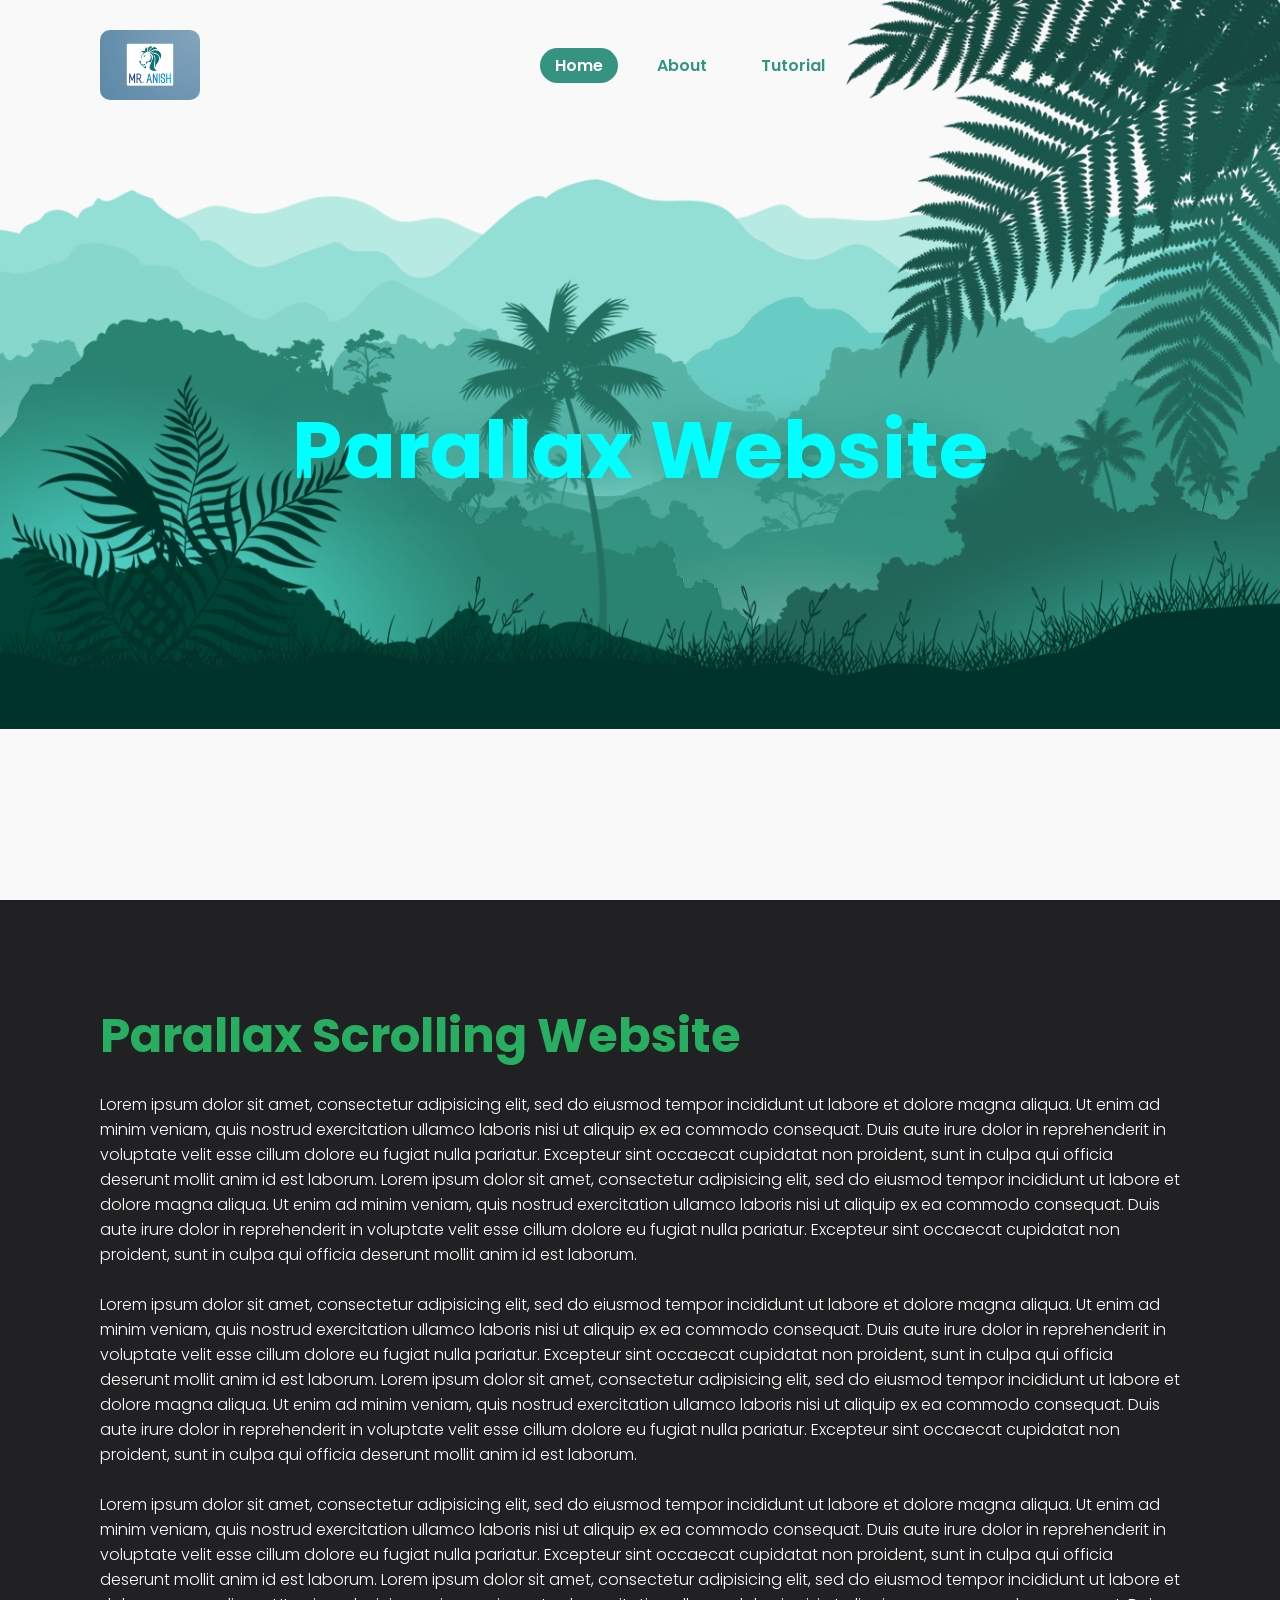
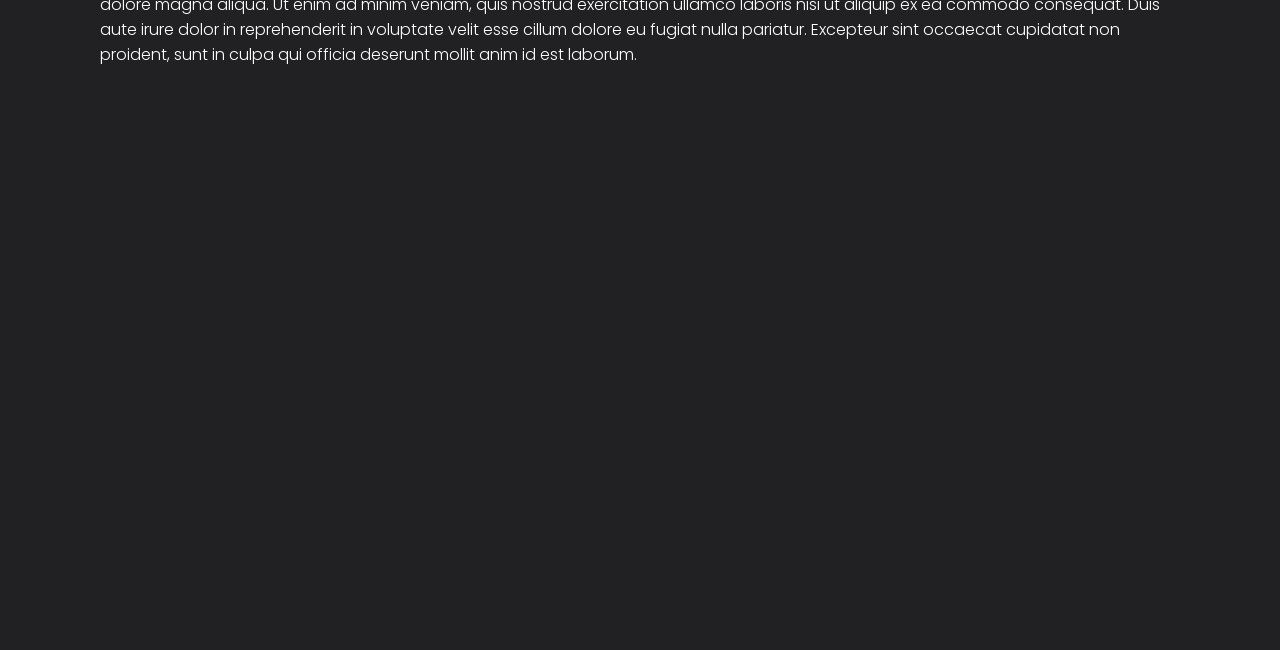
<file: parallax/index.html>
<!DOCTYPE html>
<html lang="en">

<head>
    <meta charset="UTF-8">
    <meta http-equiv="X-UA-Compatible" content="IE=edge">
    <meta name="viewport" content="width=device-width, initial-scale=1.0">
    <title>Parallax Scrolling Website | Anish Neupane</title>
    <link rel="stylesheet" href="style.css">
    <link rel="icon" type="image/x-icon" href="Logo.png">
</head>

<body>
    <header>
        <img class="logo" src="Logo.png">
        <nav class="navigation">
            <a href="index.html" class="active">Home</a>
            <a href="about.html">About</a>
            <a href="tutorial.html">Tutorial</a>
        </nav>
    </header>

    <section class="parallax">
        <img src="hill1.png" id="hill1">
        <img src="hill2.png" id="hill2">
        <img src="hill3.png" id="hill3">
        <img src="hill4.png" id="hill4">
        <img src="hill5.png" id="hill5">
        <img src="tree.png" id="tree">
        <h1 id="text">Parallax Website</h1>
        <img src="leaf.png" id="leaf">
        <img src="plant.png" id="plant">
    </section>

    <section class="sec">
        <h2>Parallax Scrolling Website</h2>
        <p>Lorem ipsum dolor sit amet, consectetur adipisicing elit, sed do eiusmod
        tempor incididunt ut labore et dolore magna aliqua. Ut enim ad minim veniam,
        quis nostrud exercitation ullamco laboris nisi ut aliquip ex ea commodo
        consequat. Duis aute irure dolor in reprehenderit in voluptate velit esse
        cillum dolore eu fugiat nulla pariatur. Excepteur sint occaecat cupidatat non
        proident, sunt in culpa qui officia deserunt mollit anim id est laborum.
        Lorem ipsum dolor sit amet, consectetur adipisicing elit, sed do eiusmod
        tempor incididunt ut labore et dolore magna aliqua. Ut enim ad minim veniam,
        quis nostrud exercitation ullamco laboris nisi ut aliquip ex ea commodo
        consequat. Duis aute irure dolor in reprehenderit in voluptate velit esse
        cillum dolore eu fugiat nulla pariatur. Excepteur sint occaecat cupidatat non
        proident, sunt in culpa qui officia deserunt mollit anim id est laborum.<br><br>
        Lorem ipsum dolor sit amet, consectetur adipisicing elit, sed do eiusmod
        tempor incididunt ut labore et dolore magna aliqua. Ut enim ad minim veniam,
        quis nostrud exercitation ullamco laboris nisi ut aliquip ex ea commodo
        consequat. Duis aute irure dolor in reprehenderit in voluptate velit esse
        cillum dolore eu fugiat nulla pariatur. Excepteur sint occaecat cupidatat non
        proident, sunt in culpa qui officia deserunt mollit anim id est laborum.
        Lorem ipsum dolor sit amet, consectetur adipisicing elit, sed do eiusmod
        tempor incididunt ut labore et dolore magna aliqua. Ut enim ad minim veniam,
        quis nostrud exercitation ullamco laboris nisi ut aliquip ex ea commodo
        consequat. Duis aute irure dolor in reprehenderit in voluptate velit esse
        cillum dolore eu fugiat nulla pariatur. Excepteur sint occaecat cupidatat non
        proident, sunt in culpa qui officia deserunt mollit anim id est laborum.<br><br>
        Lorem ipsum dolor sit amet, consectetur adipisicing elit, sed do eiusmod
        tempor incididunt ut labore et dolore magna aliqua. Ut enim ad minim veniam,
        quis nostrud exercitation ullamco laboris nisi ut aliquip ex ea commodo
        consequat. Duis aute irure dolor in reprehenderit in voluptate velit esse
        cillum dolore eu fugiat nulla pariatur. Excepteur sint occaecat cupidatat non
        proident, sunt in culpa qui officia deserunt mollit anim id est laborum.
        Lorem ipsum dolor sit amet, consectetur adipisicing elit, sed do eiusmod
        tempor incididunt ut labore et dolore magna aliqua. Ut enim ad minim veniam,
        quis nostrud exercitation ullamco laboris nisi ut aliquip ex ea commodo
        consequat. Duis aute irure dolor in reprehenderit in voluptate velit esse
        cillum dolore eu fugiat nulla pariatur. Excepteur sint occaecat cupidatat non
        proident, sunt in culpa qui officia deserunt mollit anim id est laborum.<br><br>
    </p>
    </section>

    <script>   

        let text = document.getElementById('text');
        let leaf = document.getElementById('leaf');
        let hill1 = document.getElementById('hill1');
        let hill4 = document.getElementById('hill4');
        let hill5 = document.getElementById('hill5');

        window.addEventListener('scroll', () => {
            let value = window.scrollY;

            text.style.marginTop = value * 2.5 + 'px';
            leaf.style.top = value * -1.5 + 'px';
            leaf.style.left = value * 1.5 + 'px';
            hill5.style.left = value * 1.5 + 'px';
            hill4.style.left = value * -1.5 + 'px';
            hill1.style.top = value * 1 + 'px';
        }
        );


    </script>

</body>
</html>
</file>
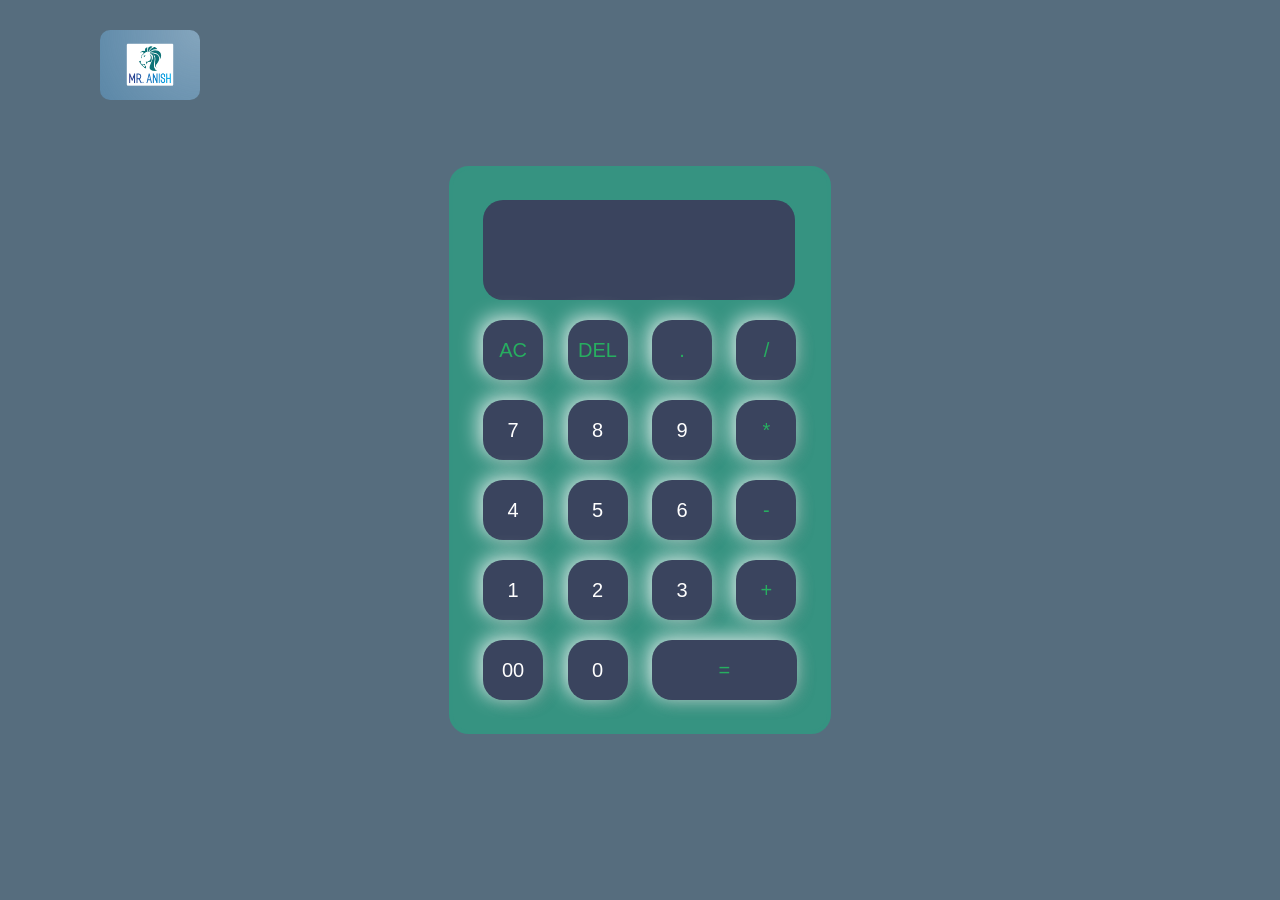
<file: calculator.html>
<!DOCTYPE html>
<html>
<head>
	<meta charset="utf-8">
	<meta name="viewport" content="width=device-width, initial-scale=1">
	<title>Calculator | Anish Neupane</title>
	<link rel="stylesheet" href="https://cdnjs.cloudflare.com/ajax/libs/font-awesome/4.7.0/css/font-awesome.min.css">
	<link rel="icon" type="image/x-icon" href="C:\Users\dell\Desktop\Main Html\Logo.png">
	<style type="text/css">
		@import url('https://fonts.googleapis.com/css2?family=Poppins:wght@300;400;500;600;700;800;900&display=swap');
			*{
				margin: 0;
				padding: 0;
				font-family: 'Roboto', sans-serif;
				box-sizing: border-box;
				list-style: none;
			}

			body{
				background: #566D7E;
			}

			/*Calculator css start*/
			.container{
				width: 100%;
				height: 100vh;
				display: flex;
				align-items: center;
				justify-content: center;
			}

			.calculator{
				padding: 20px;
				border-radius: 20px;
				background: #369381;
				border: 4px solid #359381;

			}

			.container form input{
				outline: 0;
				width: 60px;
				height: 60px;
				margin: 10px;
				border-radius: 20px;
				box-shadow: -4px -3px 20px rgba(255, 255, 255, 0.8), 5px 5px 15px rgba(113, 115, 117, 0.2);
				background: #3a445e;
				font-size: 20px;
				cursor: pointer;
				border: 0;
				color: #fff;
			}

			.container form input:hover{
				box-shadow: inset 5px 5px 3px grey, inset -5px -5px 3px #696969;
			}
			.container form input:focus{
				border: 3px solid white;
			}
			form #display{
				width: 312px;
				display: flex;
				height: 100px;
				align-items: flex-end;
				font-size: 30px;
				box-shadow: none;
				color: #fff;
				text-align: right;
				background: #3a445e;
			}

			.container form .operator{
				color: #27ae60;
			}
			/*CALCULATOR CSS END*/
			/*LOGO*/
			img{
				height: 70px;
				width: 100px;
				position: absolute;
				top: 30px;
				left: 100px;
			}
	</style>
</head>
<body>
	<div class="container">
		<a href="index.html"><img src="Logo.png" style="border-radius: 10px;"></a>
		<div class="calculator">
			<form>
				<div>
					<input type="text" name="display" id="display" readonly>
				</div>
				<div class="row">
					<input type="button" value="AC" onclick="display.value = '' " class="operator">
					<input type="button" value="DEL" onclick="display.value = display.value.toString().slice(0,-1)" class="operator">
					<input type="button" value="." onclick="display.value += '.' " class="operator">
					<input type="button" value="/" onclick="display.value += '/' " class="operator"> 
				</div>
				<div>
					<input type="button" value="7" onclick="display.value += '7' ">
					<input type="button" value="8" onclick="display.value += '8' ">
					<input type="button" value="9" onclick="display.value += '9' ">
					<input type="button" value="*" onclick="display.value += '*' " class="operator">
				</div>	
				<div> 
					<input type="button" value="4" onclick="display.value += '4' ">
					<input type="button" value="5" onclick="display.value += '5' ">
					<input type="button" value="6" onclick="display.value += '6' ">
					<input type="button" value="-" onclick="display.value += '-' " class="operator">
				</div>	
				<div>
					<input type="button" value="1" onclick="display.value += '1' ">
					<input type="button" value="2" onclick="display.value += '2' ">
					<input type="button" value="3" onclick="display.value += '3' ">
					<input type="button" value="+" onclick="display.value += '+' " class="operator">
				</div>
				<div>
					<input type="button" value="00" onclick="display.value += '00' ">
					<input type="button" value="0" onclick="display.value += '0' ">
					<input type="button" value="=" onclick="display.value = eval(display.value) " class="operator" style="width:145px;">
				</div>	
			</form>		
		</div>
	</div>
</body>
</html>
</file>
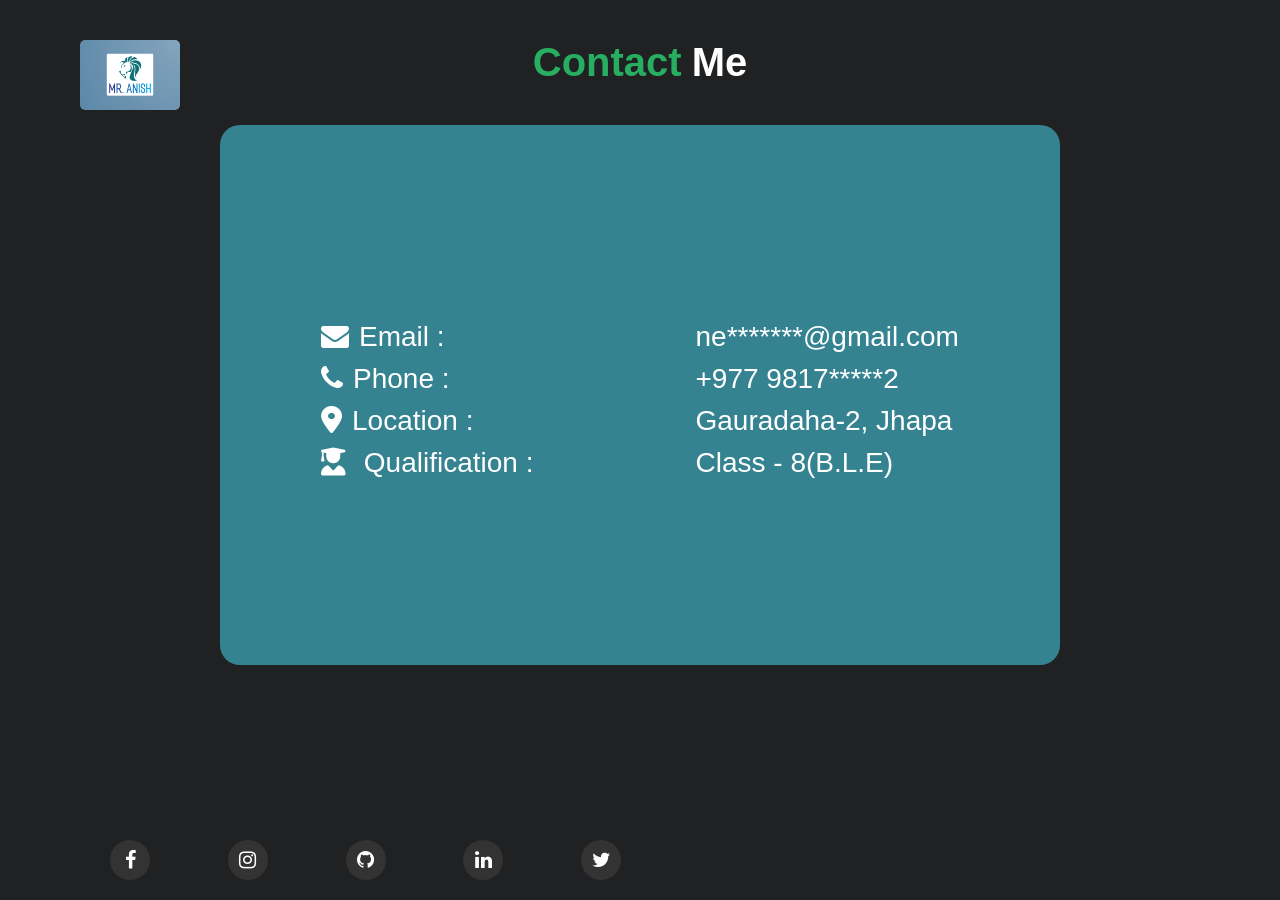
<file: contact.html>
<!DOCTYPE html>
<html>
<head>
	<meta charset="utf-8">
	<meta name="viewport" content="width=device-width, initial-scale=1">
	<link rel="stylesheet" href="https://cdnjs.cloudflare.com/ajax/libs/font-awesome/6.5.1/css/all.min.css" integrity="sha512-DTOQO9RWCH3ppGqcWaEA1BIZOC6xxalwEsw9c2QQeAIftl+Vegovlnee1c9QX4TctnWMn13TZye+giMm8e2LwA==" crossorigin="anonymous" referrerpolicy="no-referrer" />
	<link rel="stylesheet" href="https://cdnjs.cloudflare.com/ajax/libs/font-awesome/4.7.0/css/font-awesome.min.css">
	<link rel="icon" type="image/x-icon" href="Logo.png">
	<title>Contacts | Anish Neupane</title>
</head>
<style>
    *{
        padding: 0;
        margin: 0;
        box-sizing: border-box;
        font-family: 'Poppins', sans-serif;
    }
    .container{
        background: #202123;
        height: calc(100vh);
        padding: 40px;
    }
    h1{
        text-align: center;
        color: #27ae60;
        font-size: 40px;
    }
    h1 span{
        color: #fff;
        font: 40px;
        margin-left: 10px;
    }
    .contact-box{
        margin: 40px auto;
        width: 70%;
        background-color: #358391;
        height: calc(60vh);
        border-radius: 20px;
        padding: 20px;
        display: flex;
        align-items: center;
        justify-content: space-around;
    }
    h3{
        color: #fff;
        font-size: 34px;
    }
    p{
        font-size: 28px;
        margin-top: 10px;
        color: #fff;
    }
    img{
        position: absolute;
        left: 80px;
        top: 40px;
        border-radius: 5px;
        cursor: pointer;
    }
    .contact-left i{
        margin-right: 10px;
    }
    .logos{
        position: absolute;
        bottom:20px;
    }
    .logos .fa{
        font-size: 20px;
        width: 40px;
        padding: 10px;
        text-align: center;
        height: auto;
        border-radius: 50%;
        background-color: #333;
        color: #fff;
        transition: all .3s ease-in-out;
        cursor: pointer;
        box-shadow: 3px 0 10px #333, 3px 3px -10px #333;
    }
    .logos .fa:hover{
        color: #fff;
        transform: translateY(-8px);
        background: #358391;
    }
    .logos a{
        margin-left: 70px;
    }
</style>
<body>
    <div class="container">
        <a href="index.html"><img src="Logo.png" height="70" width="100"></a>
        <h1>Contact<span>Me</span> </h1>
        <div class="contact-box">
            <div class="contact-left">
                <p><i class="fa fa-envelope"></i>Email  : </p>
                <p><i class="fa fa-phone"></i>Phone  : </p>
                <p><i class="fa-solid fa-location-dot"></i>Location :</p>
                <p><i class="fa-solid fa-user-graduate"></i> Qualification : </p>
            </div>
            <div class="contact-right">
                <p>ne*******@gmail.com</p>
                <p>+977 9817*****2</p>
                <p>Gauradaha-2, Jhapa</p>
                <p>Class - 8(B.L.E)</p>
            </div>
        </div>
        <p class="logos">
            <a href="https://www.facebook.com/profile.php?id=100076265739840"><i class="fa fa-facebook"></i></a>
            <a href="https://www.instagram.com/anish.neupane0/"><i class="fa fa-instagram"></i></a>
            <a href="https://github.com/Anish01-a"><i class="fa fa-github"></i></a>
            <a href="https://www.linkedin.com/in/anish-neupane-a28414281/"><i class="fa fa-linkedin"></i></a>
            <a href="https://twitter.com/AnishNeupane010"><i class="fa fa-twitter"></i></a>
        </p>
    </div>
</body>
</file>
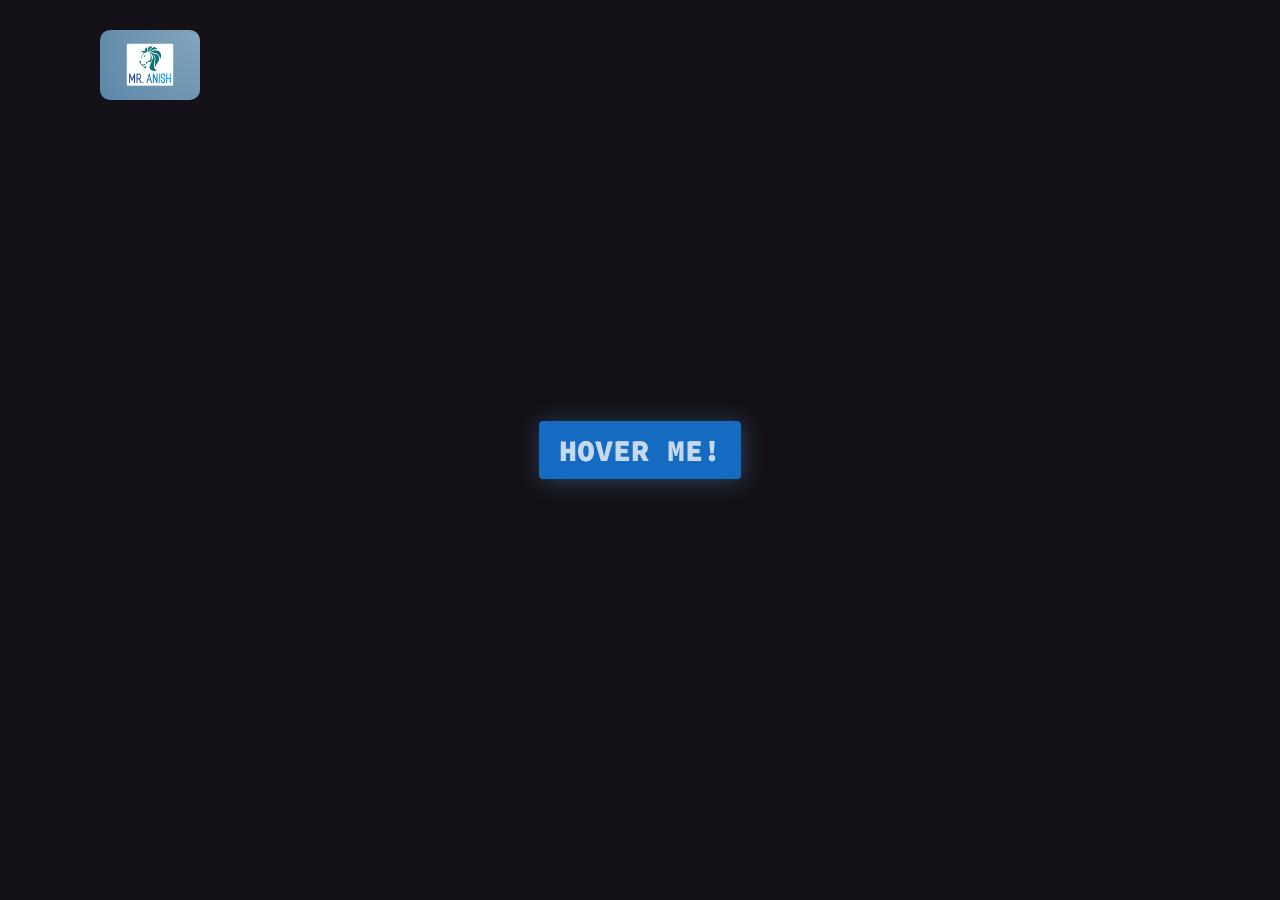
<file: hover-button.html>
<!DOCTYPE html>
<html>
<head>
	<meta charset="utf-8">
	<meta name="viewport" content="width=device-width, initial-scale=1">
	<title>Hover Button</title>
	<link rel="icon" type="image/x-icon" href="logo.png">
	<style type="text/css">
		@import url('https://fonts.googleapis.com/css?family=Source+Code+Pro:200,900');
		:root {
			--text-color: hsla(210,50%, 85%, 1);
			--shadow-color: hsla(210, 40%, 52%, .4);
			--btn-color: hsl(210, 80%, 42%);
			--bg-color: #141218;
		}

		*{
			box-sizing: border-box;	
		}

		html, body{
			width: 100%;
			height: 100%;
			display: flex;
			align-items: center;
			justify-content:center;
			background: var(--bg-color);
		}

		button{
			position: relative;
			padding: 10px 20px;
			border: none;
			background: none;
			cursor: pointer;

			font-family: "Source Code Pro";
			font-weight: 900;
			text-transform: uppercase;
			font-size: 30px;
			color: var(--text-color);
			
			background-color: var(--btn-color);
			box-shadow: var(--shadow-color)  2px 2px 22px;
			border-radius: 4px;
			z-index: 0;
			overflow: hidden;
		}

		button:focus{
			outline-color: transparent;
			box-shadow: var(--btn-color)  2px 2px 22px;
		}

		.right::after, button::after{
			content: var(--content);
			display: block;
			position: absolute;
			white-space: nowrap;
			padding: 40px 40px;
			pointer-events: none;
		}

		button::after{
			font-weight: 200;
			top: -30px;
			left: -20px;
		}

		.right, .left{
			position: absolute;
			width: 100%;
			height: 100%;
			top: 0;
		}
		.right{
			left: 66%;
		}
		.left{
			right: 66%;
		}

		.right::after {
			top: -30px;
			left: calc(-66% - 20px);

			background-color: var(--bg-color);
			color: transparent;
			transition: transform .4s ease-out;
			transform: translate(0, -90%) rotate(0deg)
		}

		button:hover .right::after {
			transform: translate(0, -47%) rotate(0deg)
		}

		button .right:hover::after {
			transform: translate(0, -50%) rotate(-7deg)
		}

		button .left:hover ~ .right::after {
			transform: translate(0, -50px) rotate(7deg);
		}

		/* bubbles */
		button::before {
			content: '';
			pointer-events: none;
			opacity:.6;
			background:
				radial-gradient(circle at 20% 35%,  transparent 0, transparent 2px, var(--text-color) 3px, var(--text-color) 4px, transparent 4px),
				radial-gradient(circle at 75% 44%, transparent 0, transparent 2px, var(--text-color) 3px, var(--text-color) 4px, transparent 4px),
				radial-gradient(circle at 90% 62%, transparent 0, transparent 4px, var(--text-color) 5px, var(--text-color) 6px, transparent 6px);

			width: 100%;
			height: 300%;
			top: 0;
			left: 0;
			position: absolute;
			animation: bubbles 5s linear infinite both;
		}

		@keyframes bubbles{
			from{
				transform: translate();
			}
			to{
				transform: translate(0, -66.666%);
			}
		}
		img{
			height: 70px;
			width: 100px;
			position: absolute;
			top: 30px;
			left: 100px;
		}
	</style>
</head>
<body>
	<a href="index.html"><img src="Logo.png" style="border-radius: 10px;"></a>
	<button style="--content: 'Hover Me!';">
		<div class="left"></div>
			Hover Me!
		<div class="right"></div>
	</button>

</body>
</html>
</file>
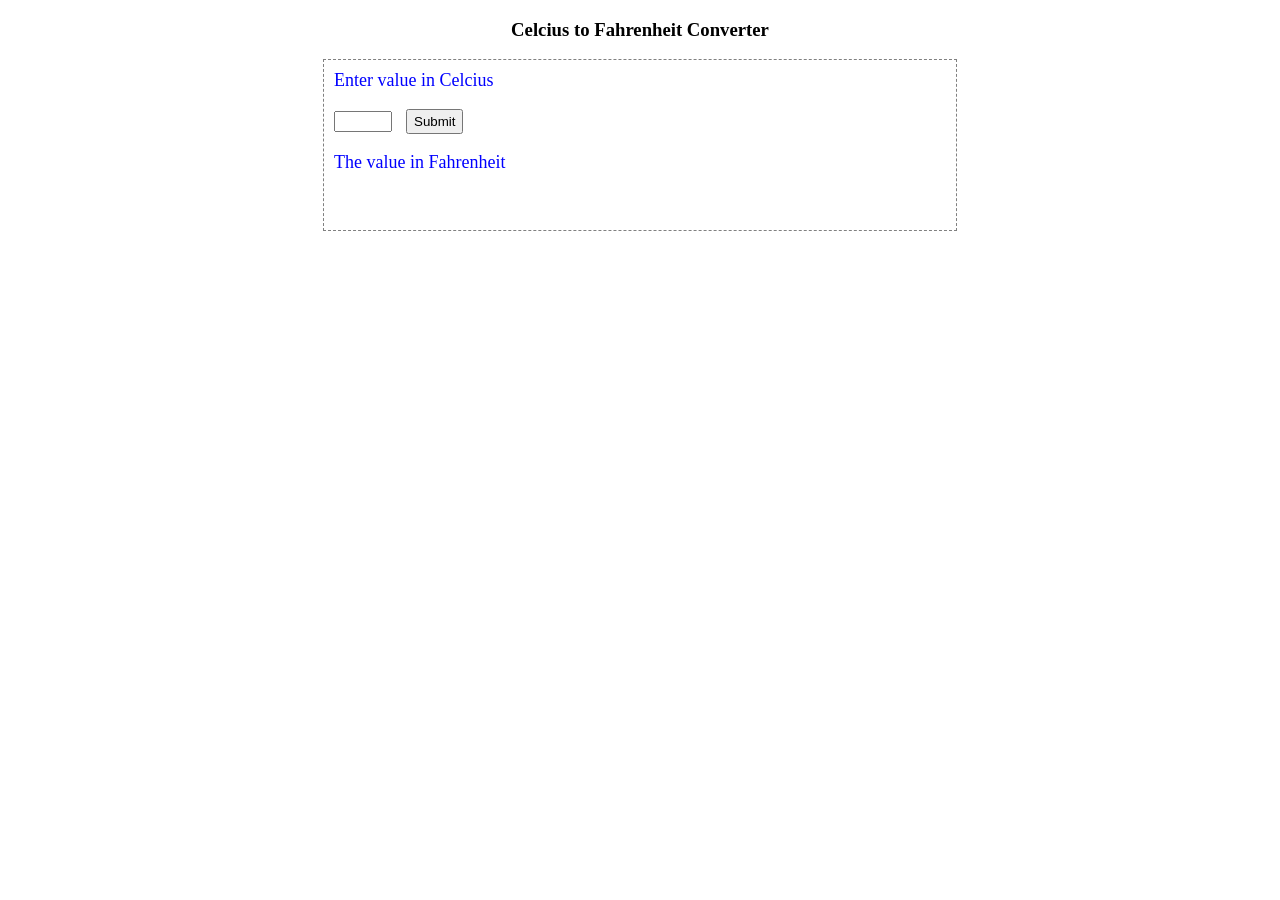
<file: try.html>
<!DOCTYPE html>
<html>
<head>
	<meta charset="utf-8">
	<meta name="viewport" content="width=device-width, initial-scale=1">
	<title></title>
	<style type="text/css">
		.container{
			width: 50%;
			margin: auto;
			border: 1px dashed grey;
			height: 170px;
		}
		.paragraph{
			margin: 10px;
			font-size: 18px;
			color: blue;
		}
		#cel,#fah{
			width: 50px;
			margin: 10px;
		}
		button{
			height: 25px;
		}
	</style>
</head>
<body>
	<h3 style="text-align: center;">Celcius to Fahrenheit Converter</h3>
	<div class="container">
		<p class="paragraph">Enter value in Celcius</p>
		<form>
			<input type="number" id="cel">
			<button type="button" onclick="tofah()">Submit</button>
			<p class="paragraph">The value in Fahrenheit</p>
			<p id="fah"></p>
		</form>
	</div>
	<script type="text/javascript">
		function tofah() {
			var data = document.getElementById('cel').value;
			var c = Number(data);
			var f=c*1.8+32;
			document.getElementById('fah').innerHTML = f;
		}
	</script>
</body>
</html>
</file>
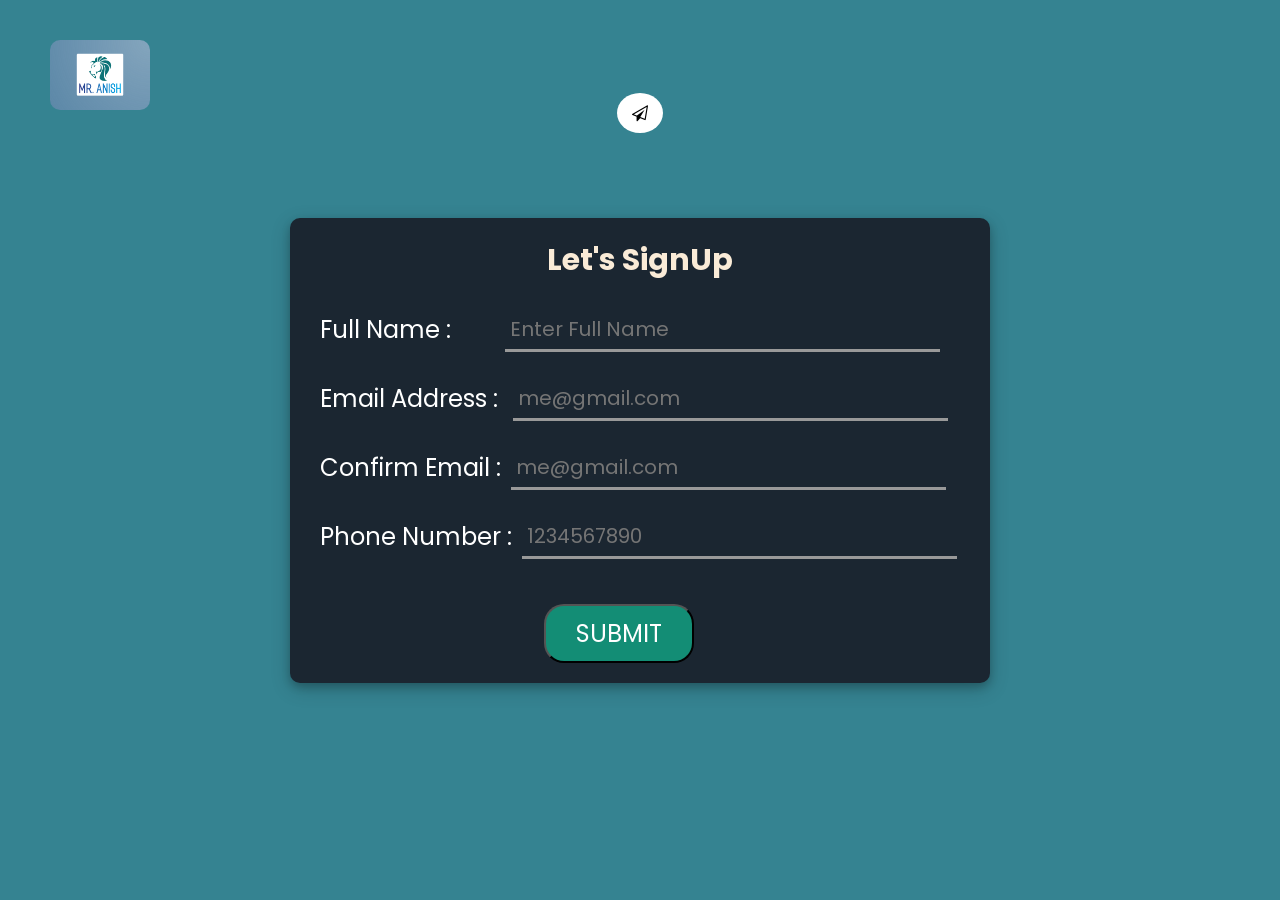
<file: validation.html>
<!DOCTYPE html>
<html>
<head>
	<meta charset="utf-8">
	<meta name="viewport" content="width=device-width, initial-scale=1">
	<title>Form Validation | Anish Neupane</title>
	<link rel="stylesheet" type="text/css" href="validation.css">
	<link rel="stylesheet" href="https://cdnjs.cloudflare.com/ajax/libs/font-awesome/4.7.0/css/font-awesome.min.css">
	    <link rel="icon" type="image/x-icon" href="Logo.png">
</head>
<body>
	
	<div class="container">
		<img src="Logo.png" style="border-radius: 10px;">
		<i class="fa fa-paper-plane-o"></i>
		<form name="signup" method="POST" onsubmit="return formValidate()">

			<h1>Let's SignUp</h1>

			<div class="input-group">
				<label for="fname"> Full Name :</label>
				<input id="name" type="text" name="fname" placeholder="Enter Full Name"   onkeyup="nameValidation()" autocomplete="off"><br>
				<span class="fa" id="nameError"></span>
			</div>

			<div class="input-group">
				<label for="email">Email Address :</label>
				<input id="email" type="email" name="email" placeholder="me@gmail.com"  onkeyup="emailValidation()" autocomplete="off"><br>
				<span class="fa" id="emailError"></span>
			</div>

			<div class="input-group">
				<label for="conEmail">Confirm Email :</label>
				<input type="email" name="conEmail" placeholder="me@gmail.com"  onkeyup="emailCheck()" autocomplete="off"><br>
				<span class="fa" id="emailConfirm"></span>	
			</div>
			
			<div class="input-group">
				<label for="phone">Phone Number :</label>
				<input type="text" name="phone" placeholder="1234567890"  onkeyup="phoneValidation()" autocomplete="off"><br>
				<span class="fa" id="phoneError"></span>
			</div>
			
			<button>SUBMIT</button>
			<p class="submitError"></p>
		</form>

	</div>
	<script src="validation.js"></script>
</body>
</html>
</file>
<file: parallax/style.css>
@import url('https://fonts.googleapis.com/css2?family=Poppins:wght@300;400;500;600;700;800;900&display=swap');
* {
    margin: 0;
    padding: 0;
    box-sizing: border-box;
    font-family: 'Poppins', sans-serif;
}

body{
    background: #f9f9f9;  
    min-height: 100vh;
    overflow-x: hidden;
}

header{
    position: absolute;
    top: 0;
    left: 0;
    width: 100%;
    padding: 30px 100px;
    display: flex;
    align-items: center;
    justify-content: flex-start;
    z-index: 100;
}

.logo{
    height: 70px;
    width: 100px;
    border-radius: 10px;
    margin-right: 330px;
}

.navigation a{
    text-decoration: none;
    color: #359381;
    padding: 6px 15px;
    border-radius: 20px;
    font-weight: 600;
    margin: 0 10px;
}

.navigation a:hover, 
.navigation a.active{
    background: #359381;
    color: #fff;
}

.parallax{
    position: relative;
    justify-content: center;
    align-items: center;
    display: flex;
    height: 100vh;
    overflow-y: hidden;
}

#text{
    color: #00ffff;
    font-size: 80px;
    position: absolute;
    text-shadow: 0 0 40px #359381;
}

.parallax img{
    position: absolute;
    top: 0;
    left: 0;
    width: 100%;
    pointer-events: none;
}

.parallax img #hill2{
    position: fixed;
    transform: translateX(-282px);
}

.parallax img #hill3{
    position: fixed;
    transform: translateX(305px);
}

.sec{
    position:relative;
    background: #212123;
    padding: 100px;
    height: 150vh;
}

.sec h2{
    font-size: 48px;
    color: #27ae60;
    margin-bottom:20px;
}

.sec p{
    color: #fff;
    font-size: 16px;
    font-weight: 300;
}
</file>
<file: validation.css>
@import url('https://fonts.googleapis.com/css2?family=Poppins:ital,wght@0,100..900;1,100..900&display=swap');
*{
	margin: 0;
	padding: 0;
	font-family: 'Poppins';
	box-sizing: border-box;
	color: #fff;
}
.container{
	width: 100%;
	display: flex;
	align-items: center;
	justify-content: center;
	height: 100vh;
	background: #358391;
}
img{
	height: 70px;
	width: 100px;
	position: fixed;
	top: 40px;
	left: 50px;
}
form{
	position: relative;
	max-width: 700px;
	width: 100%;
	background: #1B2631;
	padding: 20px 30px;
	border-radius: 10px;
	box-shadow: 0 4px 8px 0 rgba(0, 0, 0, 0.2), 0 6px 20px 0 rgba(0, 0, 0, 0.19);
}
.fa{
	font-size: 30px;
}
.fa-paper-plane-o{
	text-align: center;
	background: #fff;
	color: #000;
	padding: 12px 15px;
	border-radius: 50%;
	position: absolute;
	top: 12.5%;
	left: 50%;
	transform: translate(-50%,-50%);
}
h1{
	font-size: 30px;
	text-align: center;
	color: antiquewhite;
	margin-bottom: 10px;
}
.input-group{
	display: flex;
	align-items: center;
	position: relative;
	font-size: 24px;
	margin: 25px 0px;
}
::placeholder{
	font-size: 20px;
}
input{
	outline: 0;
	border: none;
	background: transparent;
	border-bottom: 3px solid #999;
	width: 100%;
	font-size: 21px;
	flex-basis: 68%;
	padding: 5px;
	margin-left: 10px;
}
form button{
	font-size: 24px;
	margin-left: 35%;
	margin-top: 20px;
	background: #138D75;
	border-radius: 20px;
	cursor: pointer;
	padding: 10px 30px;
}
.input-group span{
	position: absolute;
	font-size: 20px;
	right: 35px;
	bottom: 12px;
}
.fa-check-circle{
	color: green;
}
.fa-close{
	color: red;
}
#name{
	margin-left: 54px;
}
#email{
	margin-left: 15px;
}
.submitError{
	text-align: center;
	color: white;
	font-size: 24px;
	transform: translate(50%,0);
	visibility: hidden;
	transition: 2s;
}
.slide-in{
	visibility: visible;
	transform: translate(0,0);
	padding: 10px 5px;
}
</file>
